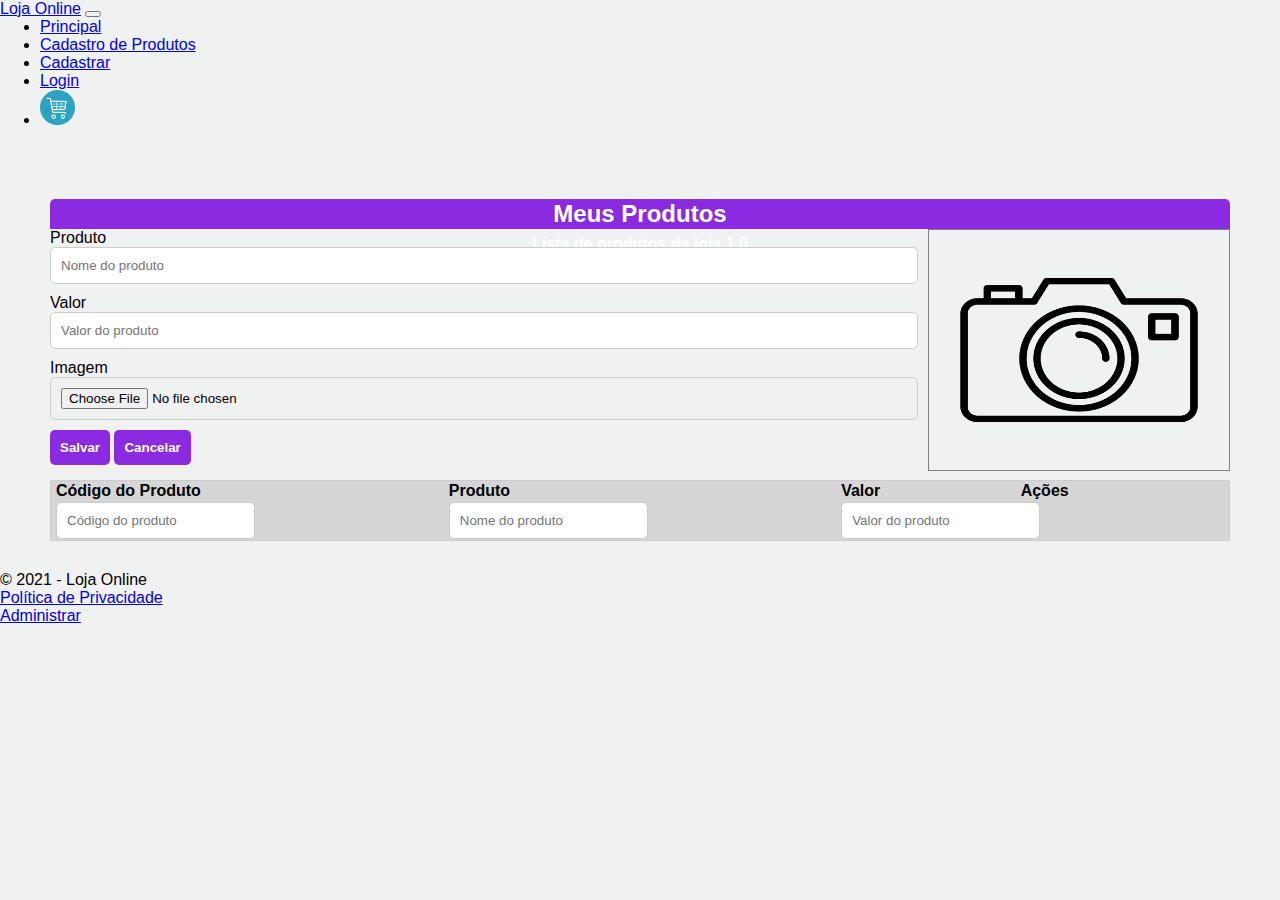
<file: index.html>
<!DOCTYPE html>
<html lang="pt-br">

<head>
  <meta charset="UTF-8">
  <meta http-equiv="X-UA-Compatible" content="IE=edge">
  <meta name="viewport" content="width=device-width, initial-scale=1.0">
  <link href="https://cdn.jsdelivr.net/npm/bootstrap@5.1.3/dist/css/bootstrap.min.css" rel="stylesheet"
    integrity="sha384-1BmE4kWBq78iYhFldvKuhfTAU6auU8tT94WrHftjDbrCEXSU1oBoqyl2QvZ6jIW3" crossorigin="anonymous">
  <link rel="stylesheet" href="./css/projetolojaedu.css">
  <title>Cadastro de Produtos</title>
</head>

<body>
  <nav class="navbar navbar-expand-lg navbar-dark bg-primary">
    <div class="container-fluid">
      <a class="navbar-brand" href="principal.html">Loja Online</a>
      <button class="navbar-toggler" type="button" data-bs-toggle="collapse" data-bs-target="#navbarSupportedContent"
        aria-controls="navbarSupportedContent" aria-expanded="false" aria-label="Toggle navigation">
        <span class="navbar-toggler-icon"></span>
      </button>
      <div class="collapse navbar-collapse" id="navbarSupportedContent">
        <ul class="navbar-nav me-auto mb-2 mb-lg-0">
          <li class="nav-item">
            <a class="nav-link" href="principal.html">Principal</a>
          </li>
          <li class="nav-item">
            <a class="nav-link" href="index.html">Cadastro de Produtos</a>
          </li>
        </ul>
        <ul class="navbar-nav d-flex">
          <li class="nav-item">
            <a class="nav-link" href="#">Cadastrar</a>
          </li>
          <li class="nav-item">
            <a class="nav-link" href="#">Login</a>
          </li>
          <li class="nav-item">
            <a class="nav-link" href="./carrinho.html">
              <img src="./imagens/carrinho.png" style="width: 35px" />
            </a>
          </li>
        </ul>
      </div>
    </div>
  </nav>
  <header>

  </header>

  <main>
    <section class="titulo">
      <h2>Meus Produtos</h2>
      <span>Lista de produtos da loja 1.0</span>
    </section>
    <section class="cardFoto">
      <div id="foto">
        <img src="./imagens/camera.png" id="imgFoto">
      </div>
      <div class="linhaDeInput">
        <label>Produto</label>
        <input type="text" id="nomeProduto" placeholder="Nome do produto"></input>
      </div>
      <div class="linhaDeInput">
        <label>Valor</label>
        <input type="text" id="valorProduto" placeholder="Valor do produto"></input>
      </div>
      <div class="linhaDeInput">
        <label>Imagem</label>
        <input type="file" id="flImage"></input>
      </div>
      <button id="btn1" onclick="produto.salvar()">Salvar</button>
      <button id="btn2" onclick="produto.cancelar()">Cancelar</button>

    </section>
    <section class="conteudo">
      <table border=1 id="tabela">
        <thead>
          <th>Código do Produto</th>
          <th>Produto</th>
          <th>Valor</th>
          <th>Ações</th>
        </thead>
        <tr>
          <th><input type="text" placeholder="Código do produto"></th>
          <th><input type="text" placeholder="Nome do produto"></th>
          <th colspan="2"><input type="text" placeholder="Valor do produto"></th>
        </tr>
        <tbody id="tbody">

        </tbody>
      </table>
    </section>
  </main>
  <footer class="border-top bg-light">
    <div class="container-fluid">
      <div class="row py-3">
        <div class="col-12 col-md-4 text-center">
          &copy; 2021 - Loja Online
        </div>
        <div class="col-12 col-md-4 text-center">
          <a href="#" class="text-decoration-none text-dark">Política de Privacidade</a>
        </div>
        <div class="col-12 col-md-4 text-center">
          <a href="#" class="text-decoration-none text-dark">Administrar</a>
        </div>

      </div>
    </div>

  </footer>
  <script type="text/javascript" src="https://code.jquery.com/jquery-3.6.0.min.js">

  </script>

  <script src="https://cdn.jsdelivr.net/npm/bootstrap@5.1.3/dist/js/bootstrap.bundle.min.js"
    integrity="sha384-ka7Sk0Gln4gmtz2MlQnikT1wXgYsOg+OMhuP+IlRH9sENBO0LRn5q+8nbTov4+1p" crossorigin="anonymous">

  </script>

  <script type="text/javascript" src="js/scripts2.js">
    
  </script>
</body>
</file>
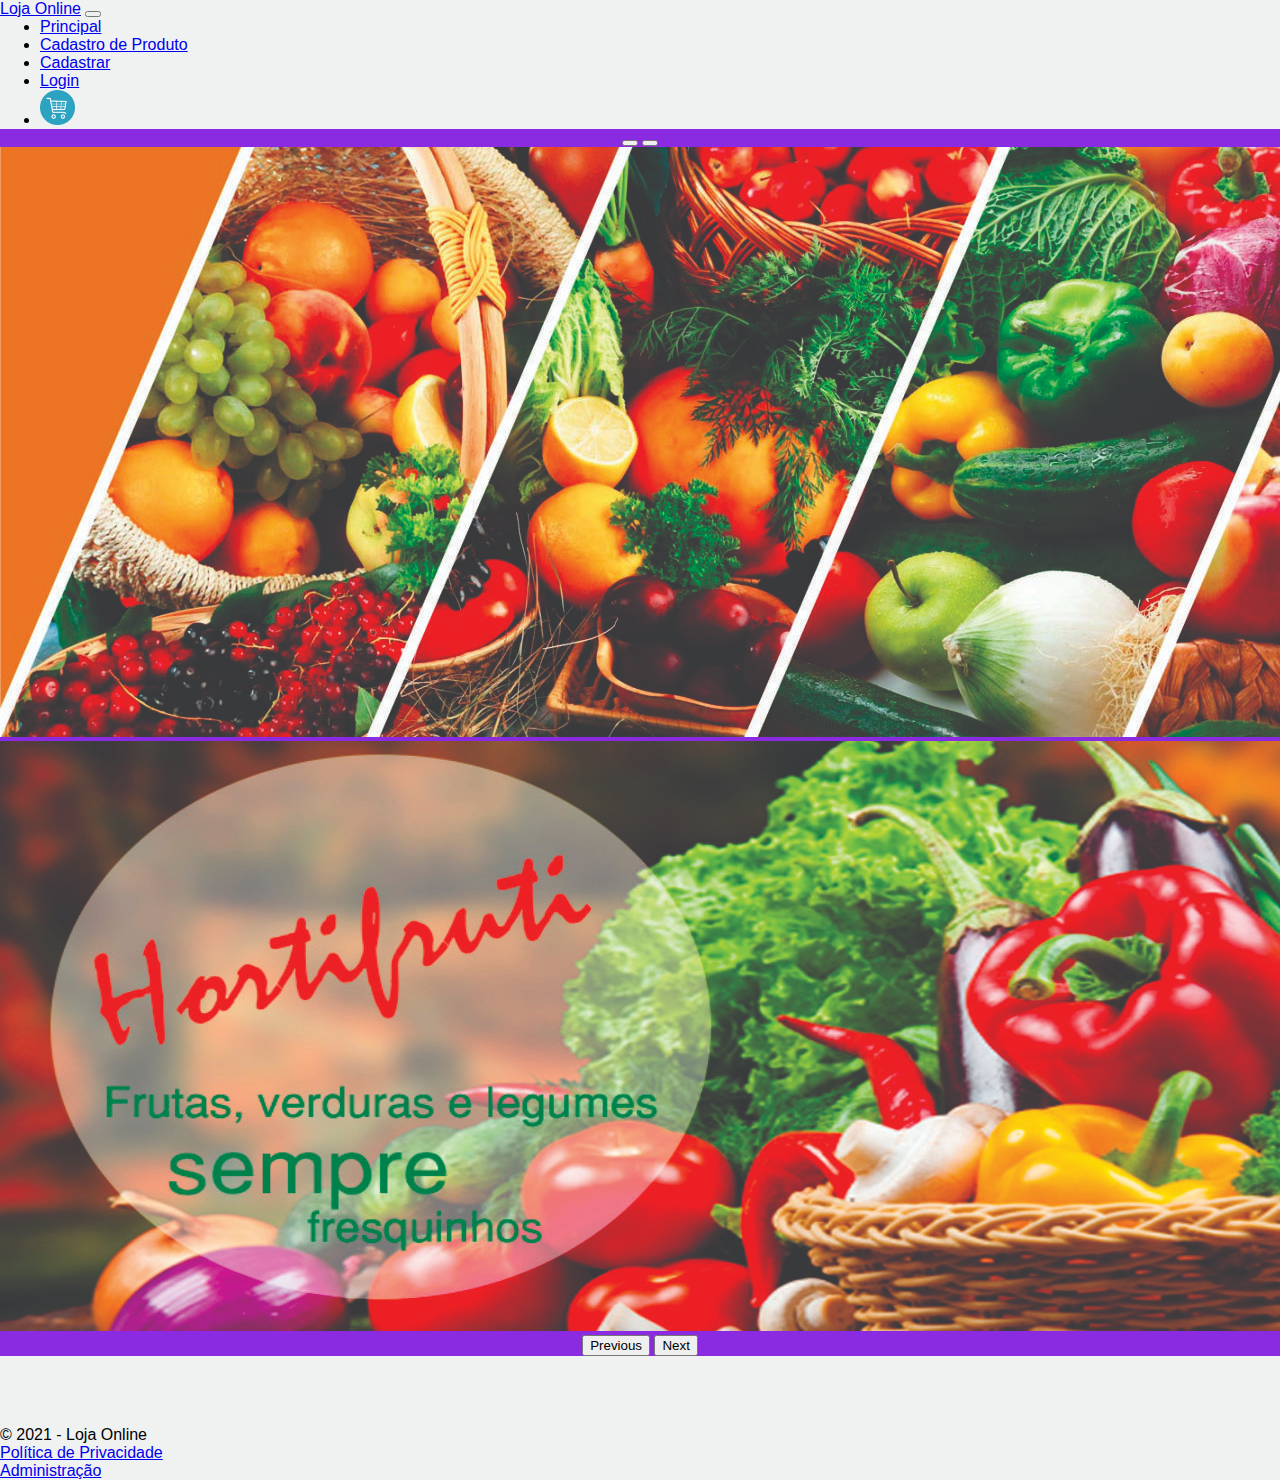
<file: cardsProdutos.html>
<!DOCTYPE html>
<html lang="pt-br">
<head>
    <meta charset="UTF-8">
    <meta http-equiv="X-UA-Compatible" content="IE=edge">
    <meta name="viewport" content="width=device-width, initial-scale=1.0">
    <link href="https://cdn.jsdelivr.net/npm/bootstrap@5.1.3/dist/css/bootstrap.min.css" rel="stylesheet" integrity="sha384-1BmE4kWBq78iYhFldvKuhfTAU6auU8tT94WrHftjDbrCEXSU1oBoqyl2QvZ6jIW3" crossorigin="anonymous">
    <link rel="stylesheet" href="./css/projetolojaedu.css">
    <title>Document</title>
</head>
<body onLoad="exibeCards2()">

  <nav class="navbar navbar-expand-sm navbar-dark bg-primary">
    <div class="container-fluid">
      <a class="navbar-brand" href="principal.html">Loja Online</a>
      <button class="navbar-toggler" type="button" data-bs-toggle="collapse" data-bs-target="#navbarSupportedContent" aria-controls="navbarSupportedContent" aria-expanded="false" aria-label="Toggle navigation">
        <span class="navbar-toggler-icon"></span>
      </button>
      <div class="collapse navbar-collapse" id="navbarSupportedContent">
        <ul class="navbar-nav me-auto mb-2 mb-lg-0 ">
          <li class="nav-item my-auto">
            <a class="nav-link active" aria-current="page" href="cardsProdutos.html">Principal</a>
          </li>
          <li class="nav-item my-auto">
            <a class="nav-link" href="index.html">Cadastro de Produto</a>
          </li>
          
        </ul>
        <ul class="navbar-nav d-flex">
          <li class="nav-item my-auto">
            <a class="nav-link" href="#">Cadastrar</a>
          </li>
          <li class="nav-item my-auto">
            <a class="nav-link" href="#">Login</a>
          </li>
          <li class="nav-item my-auto">
            <a class="nav-link" href="#">
              <img src="./imagens/carrinho.png" class="imgCarrinho" style="width: 35px">
            </a>
          </li>

        </ul>
      </div>
    </div>
  </nav>
  <header>
    <div id="carouselExampleIndicators" class="carousel slide" data-bs-ride="carousel">
      <div class="carousel-indicators">
        <button type="button" data-bs-target="#carouselExampleIndicators" data-bs-slide-to="0" class="active" aria-current="true" aria-label="Slide 1"></button>
        <button type="button" data-bs-target="#carouselExampleIndicators" data-bs-slide-to="1" aria-label="Slide 2"></button>
        
      </div>
      <div class="carousel-inner">
        <div class="carousel-item active">
          <img src="./imagens/b1.jpg" class="d-block w-100" >
        </div>
        <div class="carousel-item">
          <img src="./imagens/b2.jpg" class="d-block w-100" >
        </div>
        
      </div>
      <button class="carousel-control-prev" type="button" data-bs-target="#carouselExampleIndicators" data-bs-slide="prev">
        <span class="carousel-control-prev-icon" aria-hidden="true"></span>
        <span class="visually-hidden">Previous</span>
      </button>
      <button class="carousel-control-next" type="button" data-bs-target="#carouselExampleIndicators" data-bs-slide="next">
        <span class="carousel-control-next-icon" aria-hidden="true"></span>
        <span class="visually-hidden">Next</span>
      </button>
    </div>
  </header>
  <main>
    <div class="container">
      <div class="row" id="linhaProdutos">
        
        
        
        
      </div>
    </div>
  </main>
  <footer class="border-top bg-primary">
    <div class="container-fluid">
      <div class="row py-3 text-center">
        <div class="col-sm-12 col-md-4 ">
          &copy; 2021 - Loja Online
        </div>
        <div class="col-sm-12 col-md-4 ">
          <a href="#" class="text-decoration-none text-dark">Política de Privacidade</a>
        </div>
        <div class="col-sm-12 col-md-4 ">
          <a href="#" class="text-decoration-none text-dark">Administração</a>
        </div>
      </div>

    </div>
  </footer>
    
    <script type="text/javascript" src="https://code.jquery.com/jquery-3.6.0.min.js">

    </script>

    <script src="https://cdn.jsdelivr.net/npm/bootstrap@5.1.3/dist/js/bootstrap.bundle.min.js" integrity="sha384-ka7Sk0Gln4gmtz2MlQnikT1wXgYsOg+OMhuP+IlRH9sENBO0LRn5q+8nbTov4+1p" crossorigin="anonymous">

    </script>
    
    <script type="text/javascript" src="js/scripts2.js">
      
    </script>
</body>
</html>
</file>
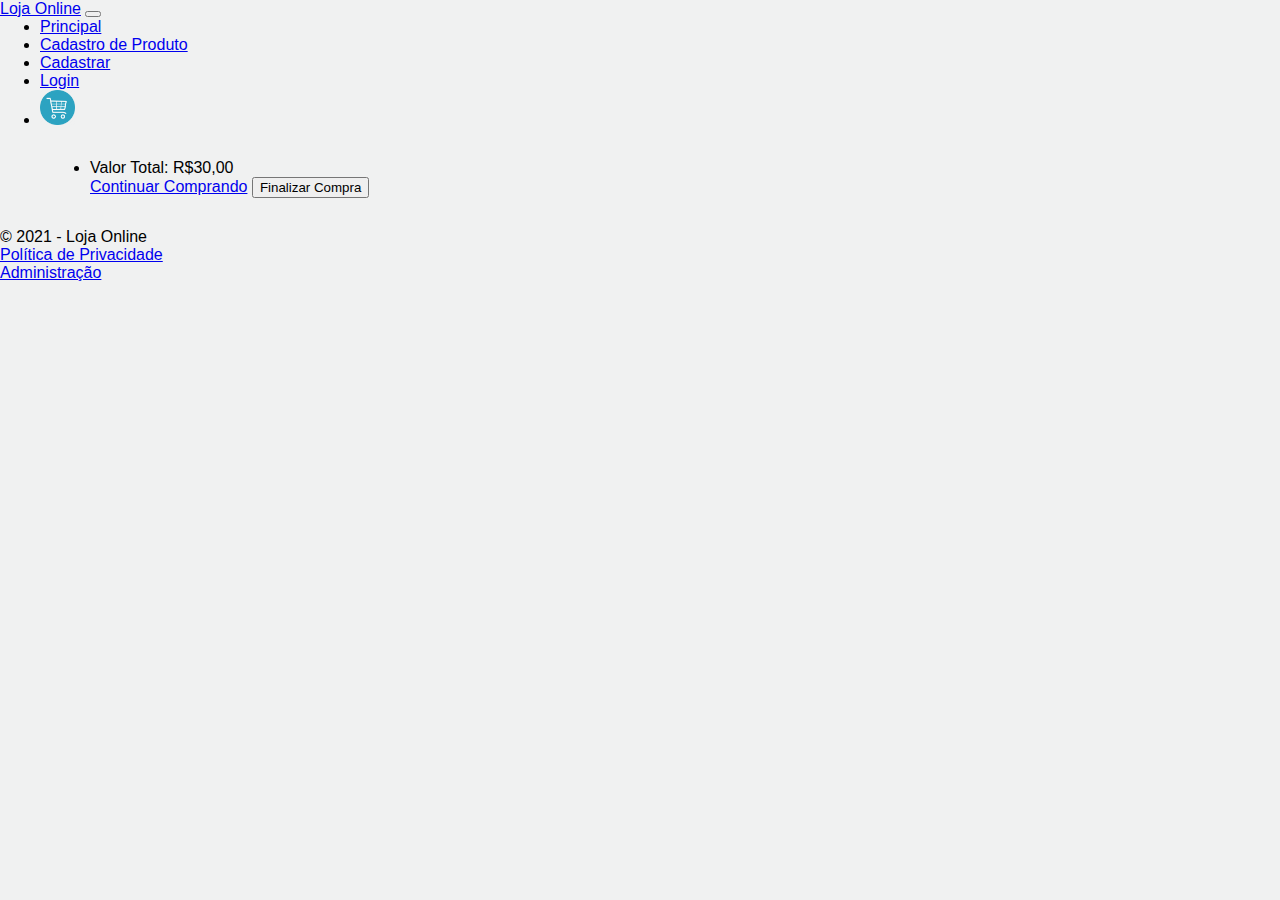
<file: carrinho.html>
<!DOCTYPE html>
<html lang="pt-br">

<head>
    <meta charset="UTF-8">
    <meta http-equiv="X-UA-Compatible" content="IE=edge">
    <meta name="viewport" content="width=device-width, initial-scale=1.0">
    <link href="https://cdn.jsdelivr.net/npm/bootstrap@5.1.3/dist/css/bootstrap.min.css" rel="stylesheet"
        integrity="sha384-1BmE4kWBq78iYhFldvKuhfTAU6auU8tT94WrHftjDbrCEXSU1oBoqyl2QvZ6jIW3" crossorigin="anonymous">
    <link rel="stylesheet" href="./css/projetolojaedu.css">
    <title>Document</title>
</head>

<body onload="exibeCarrinho()">

    <nav class="navbar navbar-expand-sm navbar-dark bg-primary">
        <div class="container-fluid">
            <a class="navbar-brand" href="principal.html">Loja Online</a>
            <button class="navbar-toggler" type="button" data-bs-toggle="collapse"
                data-bs-target="#navbarSupportedContent" aria-controls="navbarSupportedContent" aria-expanded="false"
                aria-label="Toggle navigation">
                <span class="navbar-toggler-icon"></span>
            </button>
            <div class="collapse navbar-collapse" id="navbarSupportedContent">
                <ul class="navbar-nav me-auto mb-2 mb-lg-0 ">
                    <li class="nav-item my-auto">
                        <a class="nav-link active" aria-current="page" href="principal.html">Principal</a>
                    </li>
                    <li class="nav-item my-auto">
                        <a class="nav-link" href="index.html">Cadastro de Produto</a>
                    </li>

                </ul>
                <ul class="navbar-nav d-flex">
                    <li class="nav-item my-auto">
                        <a class="nav-link" href="#">Cadastrar</a>
                    </li>
                    <li class="nav-item my-auto">
                        <a class="nav-link" href="#">Login</a>
                    </li>
                    <li class="nav-item my-auto">
                        <a class="nav-link" href="#">
                            <img src="./imagens/carrinho.png" class="imgCarrinho" style="width: 35px">
                        </a>
                    </li>

                </ul>
            </div>
        </div>
    </nav>

    <main>
        <div class="container">
            <ul class="list-group" id="listaCarrinho">
                
               <li class="list-group-item my-2 py-3">
                   <div class="text-end fw-bold">
                    <p>Valor Total: R$30,00</p>
                    <a href="#" class="btn btn-primary btn-sm">Continuar Comprando</a>
                    <button class="btn btn-primary btn-sm">Finalizar Compra</button>
                   </div>
               </li>
            </ul>
        </div>

    </main>
    <footer class="border-top bg-primary">
        <div class="container-fluid">
            <div class="row py-3 text-center">
                <div class="col-sm-12 col-md-4 ">
                    &copy; 2021 - Loja Online
                </div>
                <div class="col-sm-12 col-md-4 ">
                    <a href="#" class="text-decoration-none text-dark">Política de Privacidade</a>
                </div>
                <div class="col-sm-12 col-md-4 ">
                    <a href="#" class="text-decoration-none text-dark">Administração</a>
                </div>
            </div>

        </div>
    </footer>

    <script type="text/javascript" src="https://code.jquery.com/jquery-3.6.0.min.js">

    </script>

    <script src="https://cdn.jsdelivr.net/npm/bootstrap@5.1.3/dist/js/bootstrap.bundle.min.js"
        integrity="sha384-ka7Sk0Gln4gmtz2MlQnikT1wXgYsOg+OMhuP+IlRH9sENBO0LRn5q+8nbTov4+1p"
        crossorigin="anonymous">
    </script>

    <script type="text/javascript" src="js/scripts2.js">
        
    </script>
</body>

</html>
</file>
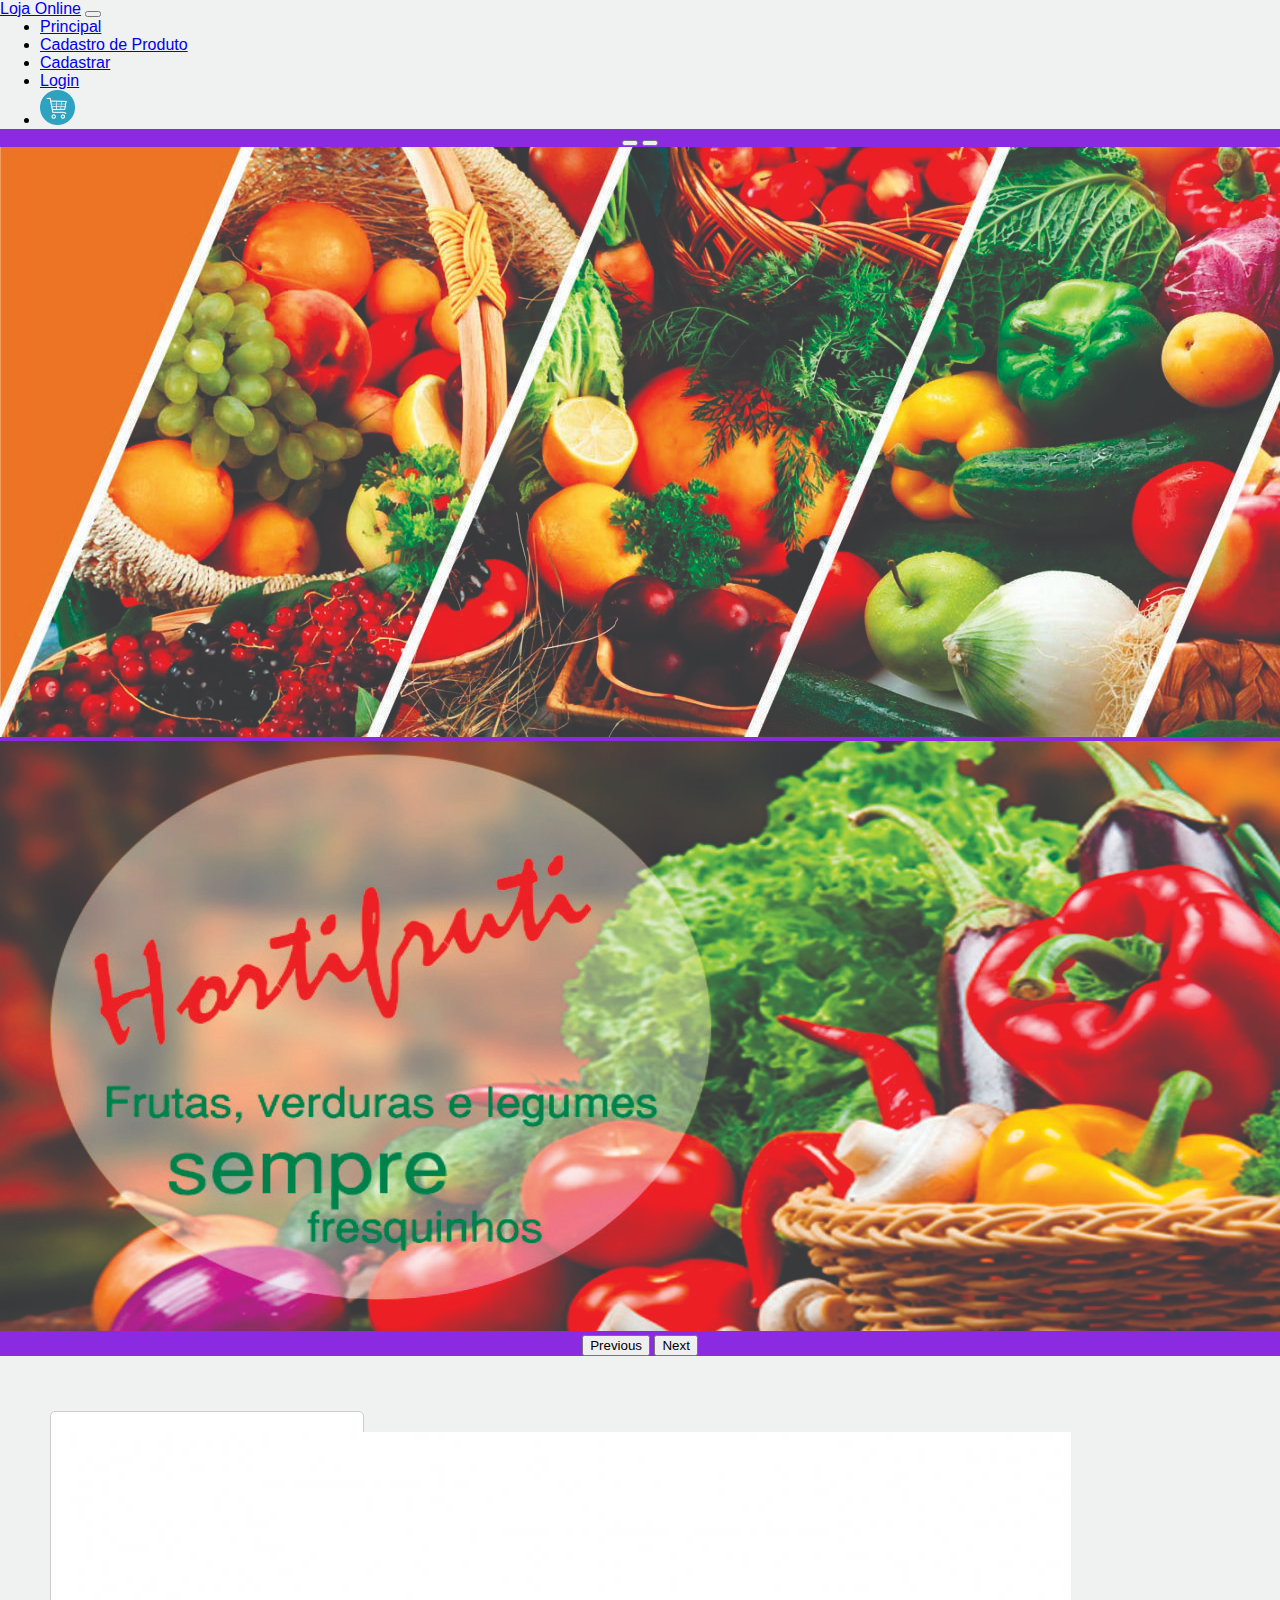
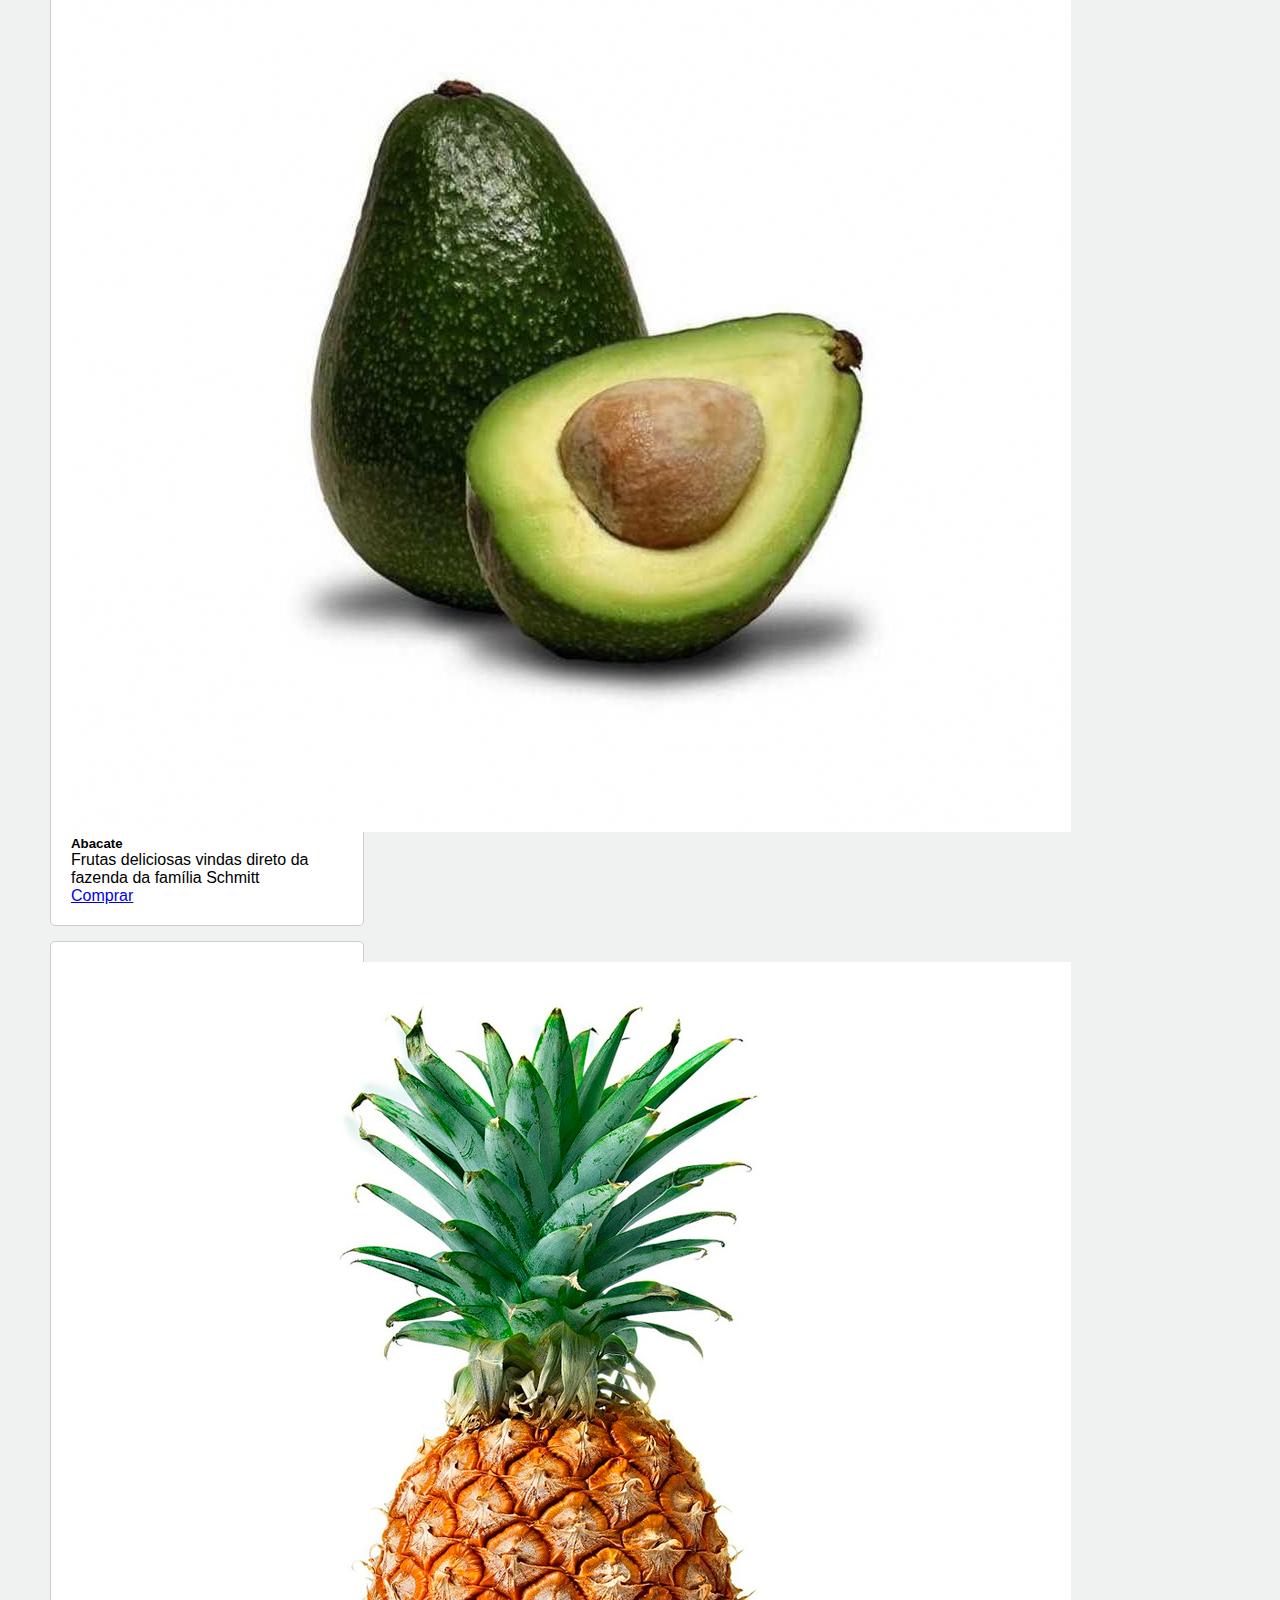
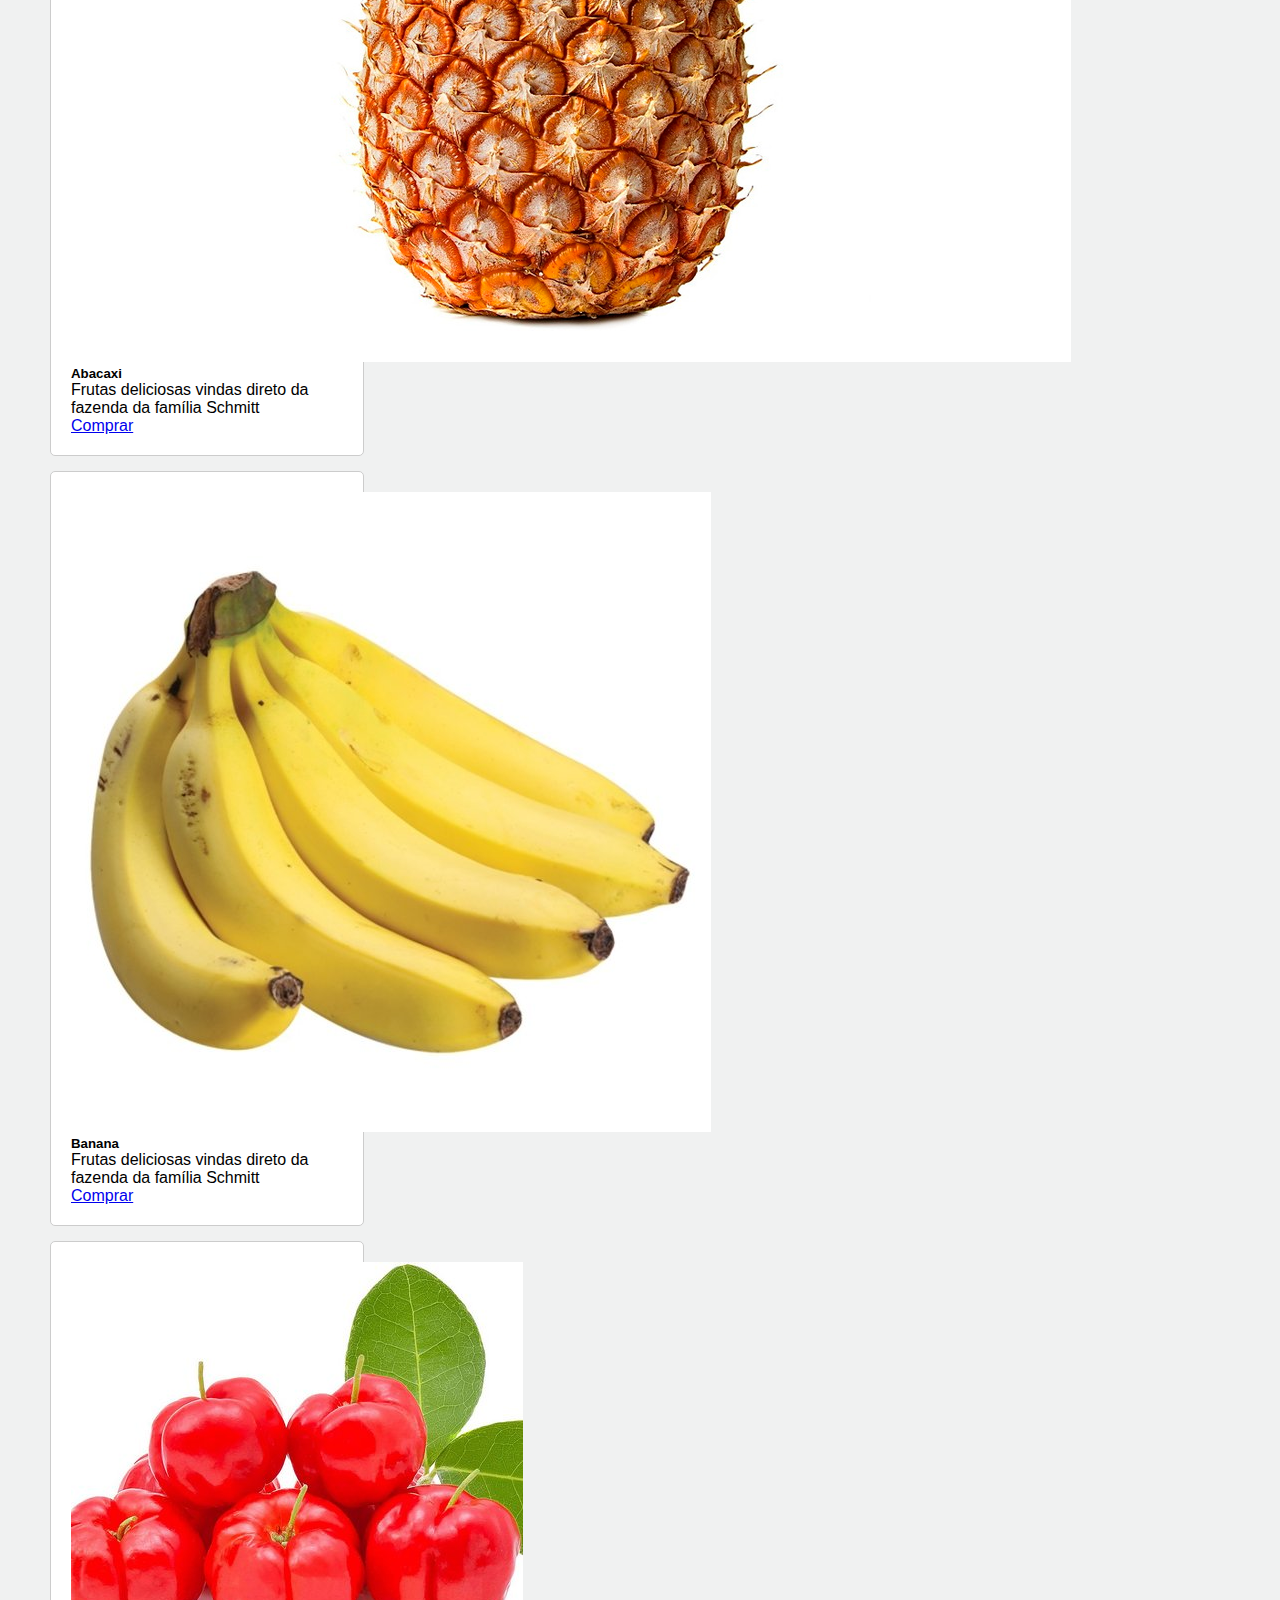
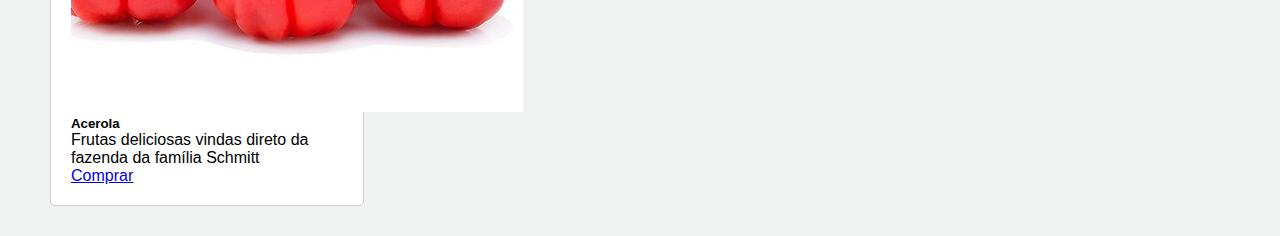
<file: principal.html>
<!DOCTYPE html>
<html lang="pt-br">

<head>
  <meta charset="UTF-8">
  <meta http-equiv="X-UA-Compatible" content="IE=edge">
  <meta name="viewport" content="width=device-width, initial-scale=1.0">
  <link href="https://cdn.jsdelivr.net/npm/bootstrap@5.1.3/dist/css/bootstrap.min.css" rel="stylesheet"
    integrity="sha384-1BmE4kWBq78iYhFldvKuhfTAU6auU8tT94WrHftjDbrCEXSU1oBoqyl2QvZ6jIW3" crossorigin="anonymous">
  <link rel="stylesheet" href="./css/projetolojaedu.css">
  <title>Document</title>
</head>

<body>

  <nav class="navbar navbar-expand-sm navbar-dark bg-primary">
    <div class="container-fluid">
      <a class="navbar-brand" href="principal.html">Loja Online</a>
      <button class="navbar-toggler" type="button" data-bs-toggle="collapse" data-bs-target="#navbarSupportedContent"
        aria-controls="navbarSupportedContent" aria-expanded="false" aria-label="Toggle navigation">
        <span class="navbar-toggler-icon"></span>
      </button>
      <div class="collapse navbar-collapse" id="navbarSupportedContent">
        <ul class="navbar-nav me-auto mb-2 mb-lg-0">
          <li class="nav-item">
            <a class="nav-link active" aria-current="page" href="principal.html">Principal</a>
          </li>
          <li class="nav-item">
            <a class="nav-link" href="index.html">Cadastro de Produto</a>
          </li>

        </ul>
        <ul class="navbar-nav d-flex">
          <li class="nav-item">
            <a class="nav-link" href="#">Cadastrar</a>
          </li>
          <li class="nav-item">
            <a class="nav-link" href="#">Login</a>
          </li>
          <li class="nav-item">
            <a class="nav-link" href="carrinho.html">
              <img src="./imagens/carrinho.png" class="imgCarrinho" style="width: 35px">
            </a>
          </li>

        </ul>
      </div>
    </div>
  </nav>
  <header>
    <div id="carouselExampleIndicators" class="carousel slide" data-bs-ride="carousel">
      <div class="carousel-indicators">
        <button type="button" data-bs-target="#carouselExampleIndicators" data-bs-slide-to="0" class="active"
          aria-current="true" aria-label="Slide 1"></button>
        <button type="button" data-bs-target="#carouselExampleIndicators" data-bs-slide-to="1"
          aria-label="Slide 2"></button>

      </div>
      <div class="carousel-inner">
        <div class="carousel-item active">
          <img src="./imagens/b1.jpg" class="d-block w-100">
        </div>
        <div class="carousel-item">
          <img src="./imagens/b2.jpg" class="d-block w-100">
        </div>

      </div>
      <button class="carousel-control-prev" type="button" data-bs-target="#carouselExampleIndicators"
        data-bs-slide="prev">
        <span class="carousel-control-prev-icon" aria-hidden="true"></span>
        <span class="visually-hidden">Previous</span>
      </button>
      <button class="carousel-control-next" type="button" data-bs-target="#carouselExampleIndicators"
        data-bs-slide="next">
        <span class="carousel-control-next-icon" aria-hidden="true"></span>
        <span class="visually-hidden">Next</span>
      </button>
    </div>
  </header>
  <main>
    <div class="container">
      <div class="row">
        <div class="col-lg-3 col-md-6 col-sm-12 text-center">
          <div class="card" style="width: 17rem;">
            <img src="./imagens/abacate.jpg" class="card-img-top">
            <div class="card-body">
              <h5 class="card-title">Abacate</h5>
              <p class="card-text ">Frutas deliciosas vindas direto da fazenda da família Schmitt</p>
              <a href="#" class="btn btn-outline-primary">Comprar</a>
            </div>
          </div>
        </div>
        <div class="col-lg-3 col-md-6 col-sm-12 text-center">
          <div class="card" style="width: 17rem;">
            <img src="./imagens/abacaxi.png" class="card-img-top">
            <div class="card-body">
              <h5 class="card-title">Abacaxi</h5>
              <p class="card-text">Frutas deliciosas vindas direto da fazenda da família Schmitt</p>
              <a href="#" class="btn btn-outline-primary">Comprar</a>
            </div>
          </div>
        </div>
        <div class="col-lg-3 col-md-6 col-sm-12 text-center">
          <div class="card" style="width: 17rem;">
            <img src="./imagens/banana.jpg" class="card-img-top">
            <div class="card-body">
              <h5 class="card-title">Banana</h5>
              <p class="card-text">Frutas deliciosas vindas direto da fazenda da família Schmitt</p>
              <a href="#" class="btn btn-outline-primary">Comprar</a>
            </div>
          </div>
        </div>
        <div class="col-lg-3 col-md-6 col-sm-12 text-center">
          <div class="card" style="width: 17rem;">
            <img src="./imagens/acerola.jpg" class="card-img-top">
            <div class="card-body">
              <h5 class="card-title">Acerola</h5>
              <p class="card-text">Frutas deliciosas vindas direto da fazenda da família Schmitt</p>
              <a href="#" class="btn btn-outline-primary">Comprar</a>
            </div>
          </div>
        </div>
      </div>
    </div>
  </main>

  <script type="text/javascript" src="https://code.jquery.com/jquery-3.6.0.min.js">

  </script>

  <script src="https://cdn.jsdelivr.net/npm/bootstrap@5.1.3/dist/js/bootstrap.bundle.min.js"
    integrity="sha384-ka7Sk0Gln4gmtz2MlQnikT1wXgYsOg+OMhuP+IlRH9sENBO0LRn5q+8nbTov4+1p" crossorigin="anonymous">

  </script>

  <script type="text/javascript" src="js/scripts2.js">

  </script>

</body>

</html>
</file>
<file: css/projetolojaedu.css>
* {
    margin:0;
}

body{
    font-family: 'Roboto', sans-serif;
    background-color: #f0f1f1;
}

header{
    background-color: blueviolet;
    text-align: center;
    color:cornsilk;
    margin-bottom: 10px;
}
main{
    padding: 30px 50px;
}

.card{
    background-color: white;
    border: 1px solid #ccc;
    padding: 20px;
    margin-top: 15px;
    border-radius: 5px;
}

.linhaDeInput{
    display:grid; /* para colocar um abaixo do outro*/
    margin-bottom: 10px;
}

input{
    padding: 10px;
    border: 1px solid #ccc;
    border-radius: 5px;
    outline: 0; /* para tirar a bordar quando recebe o focus*/
}

#btn1, #btn2{
    border:0;
    padding: 10px;
    outline: 0;
    background-color: blueviolet;
    color: #fff;
    border-radius: 5px;
    font-weight: bold;
    transition: all ease 0.5s;
}

#btn1:hover, #btn2:hover{
    background-color: rgb(90, 28, 148);
}
.conteudo{
    margin-top: 15px;
}
table{
    border-collapse: collapse;
    border: 1px solid #ccc;
    width: 100%;
}

table th{
    background-color: rgb(214,214,214);
    border: none;
}

table th, td{
    padding: 1px 5px;
    text-align: left;
    
}

table td img{
    cursor:pointer;
    width: 22px;
}

.center{
    text-align: center;
}
#banner{
    margin: auto;
    width: 80%;
    height: 250px;
    background-repeat: no-repeat;
    background-size: cover;
}
#btnAnte, #btnProx{
    line-height: 200px;
    font-size: 30px;
    color: rgb(0, 0, 0, 5);
    font-weight: bold;
    cursor: pointer;
    
}
#btnAnte{
    float:left;
}
#btnProx{
    float: right;
}
#botoes{
    position: absolute;
    top: 250px;
   left: 50%;
}
#foto{
    border:1px solid gray;
    width: 300px;
    height: 240px;
    float:right;
    margin-left: 10px;
}
#imgFoto{
    width: 270px;
    height: 240px;
    margin-left: 15px;
}
.titulo{
    background-color: blueviolet;
    color: white;
    text-align: center;
    height: 30px;
    line-height: 30px;
    font-weight: bold;
    border-radius: 5px 5px 0px 0px;
    margin-top: 30px;
}
.conteudoCard{
    background-color: white;
    height: 200px;
    border: 1px solid rgb(202, 200, 200);
    border-radius: 0px 0px 5px 5px;
    text-align: center;
}
</file>
